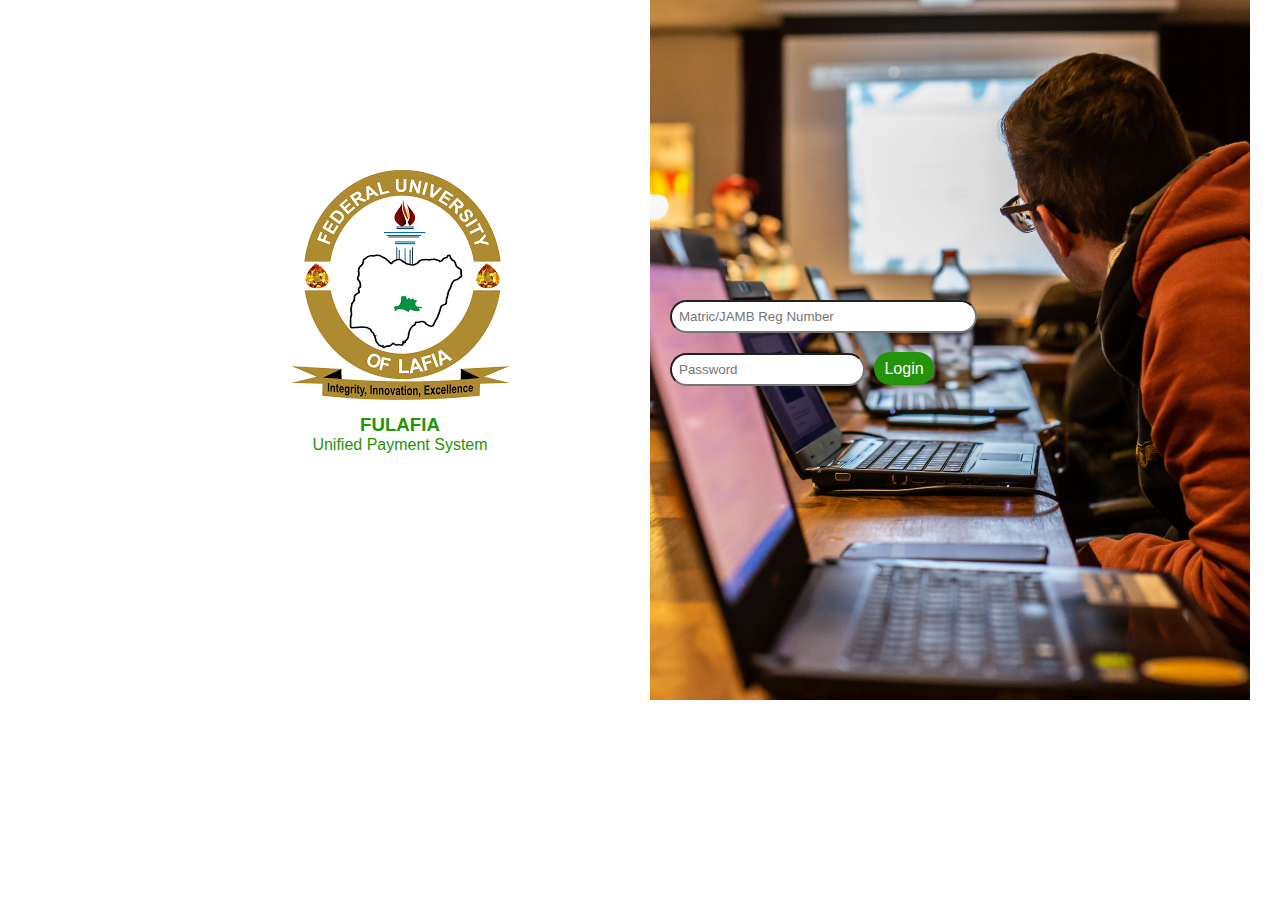
<file: index.html>
<!DOCTYPE html>
<html lang="en">
<head>
    <meta charset="UTF-8">
    <meta http-equiv="X-UA-Compatible" content="IE=edge">
    <meta name="viewport" content="width=device-width, initial-scale=1.0">
    <link rel="stylesheet" href="css/styles.css">
    <title>Welcome Page</title>
</head>
<body>
    <div id="flexlaf">
        <div class="logoscreen">
            <img src="images/fulafialogo.png" alt="">
            <h3>FULAFIA</h3>
            <p>Unified Payment System</p>
        </div>
        <div id="login">
            <input type="text" class="logtext" placeholder="Matric/JAMB Reg Number">
            <div class="loginflex">
             <input type="password" placeholder="Password">
             <a href="userdash.html" class="loginbtn">Login</a>
            </div>
        </div>
    </div>
</body>
</html>
</file>
<file: css/styles.css>
* {
    padding: 0;
    margin: 0;
    box-sizing: border-box;
}

body {
    font-family: Impact, Haettenschweiler, 'Arial Narrow Bold', sans-serif;
}

a {
    text-decoration: none;
}

#flexlaf {
    display: flex;
    align-items: center;
    margin-left: 120px;
}

.logoscreen {
    width: 500px;
    height: 700px;
    padding: 20px;
    margin-left: 30px;
    text-align: center;
    color: #239406;
}

.logoscreen img {
    padding-top: 150px;
    margin-bottom: 10px;
    
}


.loginbtn{
    width: 250px;
    padding: 8px 10px;
    background: #239408;
    margin-bottom: 15px;
    border-radius: 25px;
    color: #fff;
    text-align: center;
}


#login {
    padding-left: 20px;
    padding-top: 300px;
    width: 600px;
    height: 700px;
    background: #438e18  url(../images/fran-innocenti-nOwkd4YvdUg-unsplash\(1\).jpg) no-repeat center center/cover;
}

.logtext {
    padding: 7px;
    width: 53%;
    border-radius: 25px;
    margin-bottom: 20px;
}

.loginflex input {
    padding: 7px;
    margin-right: 5px;
    border-radius: 25px;
    

}

@media screen and (max-width: 768px) {
    #flexlaf {
        display: flex;
        flex-direction: column;
    }

    .logoscreen {
        margin-right: 150px;
        height: 400px;
    }

    .logoscreen img {
        padding-top: 20px;
    }

    #login {
        width: 370px;
        margin-right: 125px;
    }
}
</file>
